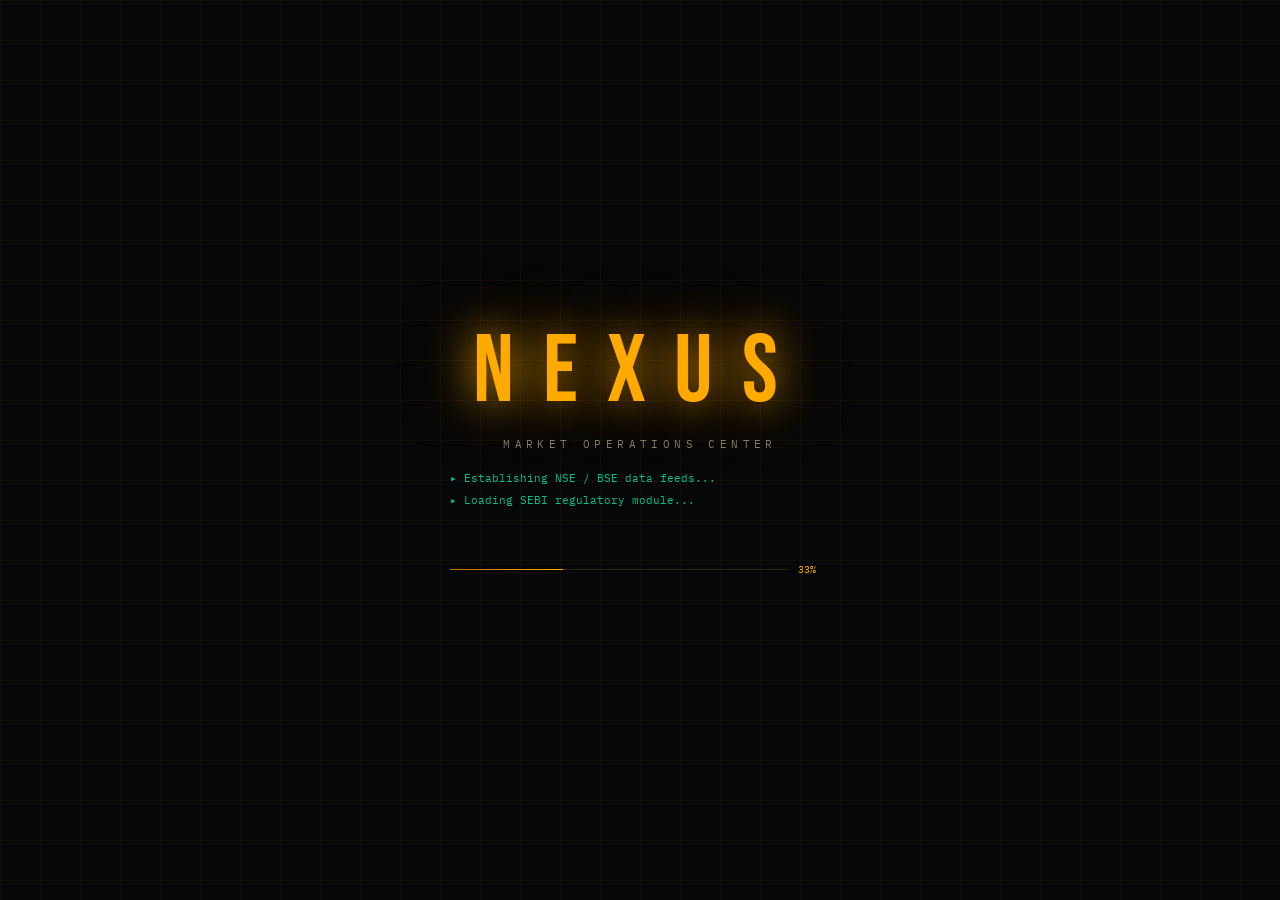
<file: index.html>
<!DOCTYPE html>
<html lang="en">
<head>
  <meta charset="UTF-8"/>
  <meta name="viewport" content="width=device-width, initial-scale=1.0"/>
  <title>NEXUS — Market Operations</title>
  <link rel="preconnect" href="https://fonts.googleapis.com">
  <link href="https://fonts.googleapis.com/css2?family=Bebas+Neue&family=IBM+Plex+Mono:wght@300;400;500;700&family=Syne:wght@400;600;700;800&display=swap" rel="stylesheet">
  <link rel="stylesheet" href="style.css"/>
</head>
<body>

<!-- ░░ BOOT ░░ -->
<div id="boot">
  <div class="boot-grid"></div>
  <div class="boot-inner">
    <div class="boot-wordmark">NEXUS</div>
    <div class="boot-tagline">MARKET OPERATIONS CENTER</div>
    <div class="boot-log" id="bootLog"></div>
    <div class="boot-progress-wrap">
      <div class="boot-progress-bar"><div id="bootBar"></div></div>
      <span id="bootPct">0%</span>
    </div>
  </div>
</div>

<!-- ░░ APP ░░ -->
<div id="app" class="hidden">

  <!-- Edge glow for whisper system -->
  <div id="edgeGlow" class="edge-glow"></div>

  <!-- ── TOPBAR ── -->
  <header class="topbar">
    <div class="tb-brand">
      <span class="tb-logo">NEXUS</span>
      <span class="tb-sep">·</span>
      <span class="tb-sub">OPS CENTER</span>
    </div>

    <div class="tb-ticker" id="tbTicker">
      <div class="tb-ticker-inner" id="tbTickerInner"></div>
    </div>

    <div class="tb-status">
      <div class="status-block" id="mktStatusBlock">
        <div class="status-indicator" id="mktDot"></div>
        <div>
          <div class="status-label" id="mktText">MARKET CLOSED</div>
          <div class="status-sub">NSE · BSE · MCX</div>
        </div>
      </div>
      <div class="tb-divider"></div>
      <div class="clock-block">
        <div class="clock" id="clock">--:--:--</div>
        <div class="clock-tz">IST</div>
      </div>
      <div class="tb-divider"></div>
      <div class="sys-row">
        <div class="sys-chip"><span class="sys-k">LAT</span><span class="sys-v" id="latency">--</span><span class="sys-u">ms</span></div>
        <div class="sys-chip sys-chip--ok"><span class="sys-k">SYS</span><span class="sys-v">NOM</span></div>
      </div>
      <button class="tb-btn" id="helpBtn" title="Help / Shortcuts">?</button>
      <button class="tb-btn" id="soundBtn">♪</button>
    </div>
  </header>

  <!-- ── COMMAND BAR ── -->
  <div class="cmdbar">
    <div class="cmdbar-left">
      <span class="cmdbar-focus-label">FOCUS</span>
      <span class="cmdbar-focus-val" id="focusDisplay">NIFTY 50</span>
      <span class="cmdbar-sep">|</span>
      <span class="cmdbar-mode-label">ALERT</span>
      <span class="cmdbar-mode-val" id="alertLevel">MID</span>
    </div>
    <div class="cmdbar-center">
      <span class="cli-sym">›_</span>
      <input id="cliInput" class="cli-input" type="text"
        placeholder="  /focus RELIANCE  ·  /buy 100  ·  /sell 50  ·  /alert high  ·  /help"
        autocomplete="off" spellcheck="false"/>
    </div>
    <div class="cmdbar-right">
      <button class="cmd-pill" id="anomalyBtn">⚡ ANOMALY</button>
      <div class="risk-gauge-wrap" title="Portfolio Risk">
        <span class="risk-label">RISK</span>
        <div class="risk-track"><div class="risk-fill" id="riskFill" style="width:42%"></div></div>
        <span class="risk-val" id="riskVal">42</span>
      </div>
    </div>
  </div>

  <!-- ── MAIN GRID ── -->
  <main class="grid" id="mainGrid">

    <!-- COL-A: Chart (dominant) -->
    <div class="panel p-chart" id="pChart">
      <div class="panel-hdr">
        <div class="phdr-left">
          <span class="panel-name" id="chartTitle">NIFTY 50</span>
          <span class="ptag">1D · LIVE</span>
          <span class="pulse-dot"></span>
        </div>
        <div class="phdr-right">
          <div class="big-price" id="niftyPrice">24,853.15</div>
          <div class="big-chg pos" id="niftyChg">▲ +1.24%</div>
        </div>
      </div>
      <div class="chart-wrap">
        <canvas id="mainChart"></canvas>
      </div>
      <div class="chart-footer">
        <div class="ohlc-row">
          <span class="ohlc-item"><span class="ohlc-lbl">O</span><span id="ohlcO">24,610</span></span>
          <span class="ohlc-item"><span class="ohlc-lbl">H</span><span class="pos" id="ohlcH">24,920</span></span>
          <span class="ohlc-item"><span class="ohlc-lbl">L</span><span class="neg" id="ohlcL">24,580</span></span>
          <span class="ohlc-item"><span class="ohlc-lbl">C</span><span id="ohlcC">24,853</span></span>
          <span class="ohlc-item"><span class="ohlc-lbl">VOL</span><span>142.3M</span></span>
        </div>
        <div class="timeframe-btns">
          <button class="tf-btn active" data-tf="1D">1D</button>
          <button class="tf-btn" data-tf="5D">5D</button>
          <button class="tf-btn" data-tf="1M">1M</button>
          <button class="tf-btn" data-tf="3M">3M</button>
        </div>
      </div>
    </div>

    <!-- COL-A: Macro Strip -->
    <div class="panel p-macro" id="pMacro">
      <div class="panel-hdr">
        <span class="panel-name">MACRO</span>
        <span class="ptag">GLOBAL · LIVE</span>
      </div>
      <div class="macro-grid" id="macroGrid"></div>
    </div>

    <!-- COL-B: Indices -->
    <div class="panel p-indices" id="pIndices">
      <div class="panel-hdr">
        <span class="panel-name">INDICES</span>
        <span class="ptag">NSE/BSE</span>
      </div>
      <div class="idx-list" id="idxList"></div>
    </div>

    <!-- COL-B: VIX -->
    <div class="panel p-vix" id="pVix">
      <div class="panel-hdr">
        <span class="panel-name">INDIA VIX</span>
        <span class="ptag">VOLATILITY</span>
      </div>
      <div class="vix-body">
        <div class="vix-dial-wrap">
          <svg class="vix-dial" viewBox="0 0 160 90">
            <path class="vix-arc-bg" d="M 10 85 A 70 70 0 0 1 150 85" fill="none" stroke-width="10" stroke-linecap="round"/>
            <path class="vix-arc-fill" id="vixArc" d="M 10 85 A 70 70 0 0 1 150 85" fill="none" stroke-width="10" stroke-linecap="round"
              stroke-dasharray="220" stroke-dashoffset="220"/>
            <text x="80" y="78" class="vix-num-svg" id="vixSvgNum" text-anchor="middle">14.2</text>
            <text x="15" y="92" class="vix-scale-txt" text-anchor="middle">8</text>
            <text x="145" y="92" class="vix-scale-txt" text-anchor="middle">38</text>
          </svg>
        </div>
        <div class="vix-meta">
          <div class="vix-badge" id="vixBadge">CALM</div>
          <canvas class="vix-spark" id="vixSpark"></canvas>
        </div>
      </div>
    </div>

    <!-- COL-C: Order Book -->
    <div class="panel p-ob" id="pOB">
      <div class="panel-hdr">
        <span class="panel-name">ORDER BOOK</span>
        <span class="ptag" id="obTicker">NIFTY</span>
        <span class="pulse-dot"></span>
      </div>
      <div class="ob-wrap">
        <div class="ob-hdr"><span>PRICE</span><span>QTY</span><span>DEPTH</span></div>
        <div class="ob-asks" id="obAsks"></div>
        <div class="ob-spread" id="obSpread">── SPREAD 0.05 ──</div>
        <div class="ob-bids" id="obBids"></div>
      </div>
    </div>

    <!-- COL-C: Trade Tape -->
    <div class="panel p-tape" id="pTape">
      <div class="panel-hdr">
        <span class="panel-name">TRADE TAPE</span>
        <span class="ptag">TIME & SALES</span>
        <span class="pulse-dot"></span>
      </div>
      <div class="tape-wrap" id="tapeWrap"></div>
    </div>

    <!-- COL-D: Signals -->
    <div class="panel p-signals" id="pSignals">
      <div class="panel-hdr">
        <span class="panel-name">SIGNAL STREAM</span>
        <span class="ptag live-tag">● LIVE</span>
      </div>
      <div class="signal-list" id="signalList"></div>
    </div>

    <!-- COL-D: Heatmap -->
    <div class="panel p-heat" id="pHeat">
      <div class="panel-hdr">
        <span class="panel-name">SECTOR HEATMAP</span>
        <span class="ptag">NSE</span>
      </div>
      <div class="heatmap" id="heatmap"></div>
    </div>

    <!-- COL-D: AI Signals -->
    <div class="panel p-ai" id="pAI">
      <div class="panel-hdr">
        <span class="panel-name">AI SENTIMENT</span>
        <span class="ptag">MODEL v3</span>
      </div>
      <div class="ai-list" id="aiList"></div>
    </div>

    <!-- COL-E: Regulatory -->
    <div class="panel p-reg" id="pReg">
      <div class="panel-hdr">
        <span class="panel-name">SEBI GRAVITY</span>
        <span class="ptag">REGULATORY</span>
      </div>
      <div class="reg-list" id="regList"></div>
    </div>

    <!-- COL-E: Events Countdown -->
    <div class="panel p-events" id="pEvents">
      <div class="panel-hdr">
        <span class="panel-name">UPCOMING EVENTS</span>
        <span class="ptag">CALENDAR</span>
      </div>
      <div class="event-list" id="eventList"></div>
    </div>

    <!-- COL-E: P&L Strip -->
    <div class="panel p-pnl" id="pPnl">
      <div class="panel-hdr">
        <span class="panel-name">SESSION P&amp;L</span>
        <span class="ptag">PAPER</span>
      </div>
      <div class="pnl-body" id="pnlBody"></div>
    </div>

  </main>

  <!-- CLI Output overlay -->
  <div class="cli-output hidden" id="cliOutput"></div>

  <!-- ── ANOMALY OVERLAY ── -->
  <div class="anomaly-overlay hidden" id="anomalyOverlay">
    <div class="anomaly-bg"></div>
    <div class="anomaly-box">
      <div class="anom-top">
        <div class="anom-icon">⚡</div>
        <div>
          <div class="anom-title">ANOMALY DETECTED</div>
          <div class="anom-sigma" id="anomSigma">3.4σ DEVIATION</div>
        </div>
      </div>
      <div class="anom-msg" id="anomMsg"></div>
      <div class="anom-tape" id="anomTape"></div>
      <button class="anom-ack" id="anomClose">ACKNOWLEDGE ↩</button>
    </div>
  </div>

  <!-- ── HELP OVERLAY ── -->
  <div class="help-overlay hidden" id="helpOverlay">
    <div class="help-box">
      <div class="help-title">KEYBOARD SHORTCUTS <button class="help-x" id="helpClose">✕</button></div>
      <div class="help-cols">
        <div class="help-col">
          <div class="help-section">NAVIGATION</div>
          <div class="help-row"><kbd>?</kbd><span>This help</span></div>
          <div class="help-row"><kbd>Esc</kbd><span>Close / clear</span></div>
          <div class="help-row"><kbd>/</kbd><span>Focus CLI</span></div>
          <div class="help-row"><kbd>A</kbd><span>Trigger anomaly</span></div>
        </div>
        <div class="help-col">
          <div class="help-section">CLI COMMANDS</div>
          <div class="help-row"><code>/focus [SYM]</code><span>Shift focus</span></div>
          <div class="help-row"><code>/buy [qty]</code><span>Stamp buy</span></div>
          <div class="help-row"><code>/sell [qty]</code><span>Stamp sell</span></div>
          <div class="help-row"><code>/alert [low|mid|high]</code><span>Set whisper</span></div>
          <div class="help-row"><code>/clear</code><span>Clear output</span></div>
        </div>
      </div>
    </div>
  </div>

</div><!-- #app -->

<script src="app.js"></script>
</body>
</html>
</file>
<file: style.css>
/* ═══════════════════════════════════════════════════════════
   NEXUS · WAR ROOM AMBER
   Theme: Petroleum dark + raw amber — submarine control room
   Fonts: Bebas Neue · IBM Plex Mono · Syne
   ═══════════════════════════════════════════════════════════ */

:root {
  /* ── Core surfaces ── */
  --void:        #060708;
  --deep:        #09090b;
  --surface:     #0e1014;
  --surface-2:   #12151a;
  --surface-3:   #171b22;

  /* ── Borders ── */
  --line:        rgba(255,160,30,0.08);
  --line-2:      rgba(255,160,30,0.16);
  --line-3:      rgba(255,160,30,0.28);

  /* ── Amber spectrum (primary) ── */
  --amber:       #ffaa00;
  --amber-2:     #e08800;
  --amber-3:     #c07000;
  --amber-glow:  rgba(255,170,0,0.18);
  --amber-dim:   rgba(255,170,0,0.08);

  /* ── Signal colors ── */
  --green:       #00e5a0;
  --green-dim:   rgba(0,229,160,0.12);
  --red:         #ff3355;
  --red-dim:     rgba(255,51,85,0.12);
  --blue:        #3b9eff;
  --blue-dim:    rgba(59,158,255,0.12);
  --violet:      #aa66ff;

  /* ── Text ── */
  --t1:          #f0e8d8;   /* warm white */
  --t2:          #8a7a62;   /* mid amber-grey */
  --t3:          #3d3528;   /* muted */
  --t-pos:       #00e5a0;
  --t-neg:       #ff3355;
  --t-amb:       #ffaa00;

  /* ── Fonts ── */
  --f-display:   'Bebas Neue', monospace;
  --f-mono:      'IBM Plex Mono', monospace;
  --f-ui:        'Syne', sans-serif;

  /* ── Geometry ── */
  --topbar-h:    46px;
  --cmdbar-h:    38px;
  --r:           3px;
  --r2:          5px;
}

/* ── Reset ─────────────────────────────────────────────────── */
*, *::before, *::after { box-sizing: border-box; margin: 0; padding: 0; }
html, body { width: 100%; height: 100%; overflow: hidden; }

body {
  background: var(--void);
  color: var(--t1);
  font-family: var(--f-ui);
  font-size: 12px;
  cursor: crosshair;
}

/* Grain texture overlay */
body::before {
  content: '';
  position: fixed; inset: 0;
  background-image: url("data:image/svg+xml,%3Csvg viewBox='0 0 256 256' xmlns='http://www.w3.org/2000/svg'%3E%3Cfilter id='noise'%3E%3CfeTurbulence type='fractalNoise' baseFrequency='0.9' numOctaves='4' stitchTiles='stitch'/%3E%3C/filter%3E%3Crect width='100%25' height='100%25' filter='url(%23noise)' opacity='1'/%3E%3C/svg%3E");
  opacity: 0.025;
  pointer-events: none;
  z-index: 9997;
}

/* Scanlines */
body::after {
  content: '';
  position: fixed; inset: 0;
  background: repeating-linear-gradient(
    0deg, transparent, transparent 2px,
    rgba(0,0,0,0.07) 2px, rgba(0,0,0,0.07) 3px
  );
  pointer-events: none;
  z-index: 9996;
  animation: scanMove 10s linear infinite;
}
@keyframes scanMove {
  0%   { background-position: 0 0; }
  100% { background-position: 0 30px; }
}

/* Vignette — on body level, not grid */
#app::after {
  content: '';
  position: fixed; inset: 0;
  background: radial-gradient(ellipse 90% 90% at 50% 50%, transparent 50%, rgba(0,0,0,0.55) 100%);
  pointer-events: none;
  z-index: 9994;
}

.hidden { display: none !important; }
.pos { color: var(--t-pos) !important; }
.neg { color: var(--t-neg) !important; }
.amb { color: var(--t-amb) !important; }

/* ── Edge Glow (Whisper) ────────────────────────────────────── */
.edge-glow {
  position: fixed; inset: 0;
  pointer-events: none;
  z-index: 9995;
  opacity: 0;
  transition: opacity 1s ease;
}
.edge-glow.w-low  { opacity: 1; box-shadow: inset 0 0 80px rgba(59,158,255,0.12); animation: wPulse 4s ease-in-out infinite; }
.edge-glow.w-mid  { opacity: 1; box-shadow: inset 0 0 100px rgba(255,170,0,0.18); animation: wPulse 2s ease-in-out infinite; }
.edge-glow.w-high { opacity: 1; box-shadow: inset 0 0 120px rgba(255,51,85,0.3); animation: wPulse 0.7s ease-in-out infinite; }
@keyframes wPulse { 0%,100% { opacity: 0.5; } 50% { opacity: 1; } }

/* ═══════════════════════════════
   BOOT
   ═══════════════════════════════ */
#boot {
  position: fixed; inset: 0;
  background: var(--void);
  display: flex; align-items: center; justify-content: center;
  z-index: 10000;
  transition: opacity 0.8s ease;
  overflow: hidden;
}

.boot-grid {
  position: absolute; inset: 0;
  background-image:
    linear-gradient(rgba(255,170,0,0.04) 1px, transparent 1px),
    linear-gradient(90deg, rgba(255,170,0,0.04) 1px, transparent 1px);
  background-size: 40px 40px;
  animation: gridPulse 3s ease-in-out infinite alternate;
}
@keyframes gridPulse { from { opacity: 0.4; } to { opacity: 1; } }

.boot-inner {
  display: flex; flex-direction: column; align-items: center;
  gap: 16px; position: relative; z-index: 1;
}

.boot-wordmark {
  font-family: var(--f-display);
  font-size: 96px;
  color: var(--amber);
  letter-spacing: 0.3em;
  text-shadow:
    0 0 40px rgba(255,170,0,0.8),
    0 0 80px rgba(255,170,0,0.4),
    0 0 160px rgba(255,170,0,0.15);
  animation: bootGlow 2s ease-in-out infinite alternate;
  line-height: 1;
}
@keyframes bootGlow {
  from { text-shadow: 0 0 30px rgba(255,170,0,0.6), 0 0 60px rgba(255,170,0,0.3); }
  to   { text-shadow: 0 0 50px rgba(255,170,0,0.9), 0 0 100px rgba(255,170,0,0.5), 0 0 200px rgba(255,170,0,0.2); }
}

.boot-tagline {
  font-family: var(--f-mono);
  font-size: 11px;
  color: var(--t2);
  letter-spacing: 0.4em;
}

.boot-log {
  font-family: var(--f-mono);
  font-size: 11px;
  color: var(--green);
  text-align: left;
  width: 380px;
  min-height: 80px;
  line-height: 2;
  opacity: 0.85;
}

.boot-progress-wrap {
  display: flex; align-items: center; gap: 10px; width: 380px;
}

.boot-progress-bar {
  flex: 1; height: 1px; background: var(--line-2); overflow: hidden;
}
.boot-progress-bar > div {
  height: 100%;
  background: linear-gradient(90deg, var(--amber-3), var(--amber));
  width: 0%;
  transition: width 0.15s ease;
  box-shadow: 0 0 12px var(--amber);
}
#bootPct { font-family: var(--f-mono); font-size: 10px; color: var(--amber); min-width: 32px; }

/* ═══════════════════════════════
   TOPBAR
   ═══════════════════════════════ */
.topbar {
  position: fixed; top: 0; left: 0; right: 0;
  height: var(--topbar-h);
  background: rgba(9,9,11,0.97);
  border-bottom: 1px solid var(--line-2);
  display: flex; align-items: center;
  padding: 0 16px; gap: 0;
  z-index: 200;
  backdrop-filter: blur(8px);
}

.topbar::after {
  content: '';
  position: absolute; bottom: -1px; left: 0; right: 0; height: 1px;
  background: linear-gradient(90deg, transparent, var(--amber-3), transparent);
  opacity: 0.5;
}

.tb-brand {
  display: flex; align-items: center; gap: 8px;
  flex-shrink: 0; margin-right: 16px;
}
.tb-logo {
  font-family: var(--f-display);
  font-size: 22px;
  color: var(--amber);
  letter-spacing: 0.2em;
  text-shadow: 0 0 18px rgba(255,170,0,0.5);
}
.tb-sep { color: var(--t3); }
.tb-sub { font-family: var(--f-mono); font-size: 9px; color: var(--t2); letter-spacing: 0.2em; }

/* Ticker tape */
.tb-ticker {
  flex: 1; overflow: hidden; height: 100%;
  display: flex; align-items: center;
  mask-image: linear-gradient(90deg, transparent 0, black 60px, black calc(100% - 60px), transparent 100%);
  -webkit-mask-image: linear-gradient(90deg, transparent 0, black 60px, black calc(100% - 60px), transparent 100%);
}
.tb-ticker-inner {
  display: flex; gap: 0; white-space: nowrap;
  animation: tickerScroll 35s linear infinite;
}
@keyframes tickerScroll { 0% { transform: translateX(0); } 100% { transform: translateX(-50%); } }

.tick-item {
  display: inline-flex; align-items: center; gap: 5px;
  padding: 0 18px;
  border-right: 1px solid var(--line);
  font-family: var(--f-mono); font-size: 10px;
}
.tick-sym { color: var(--t1); font-weight: 500; }
.tick-price { color: var(--t2); }
.tick-chg { font-weight: 700; }
.tick-chg.up { color: var(--green); }
.tick-chg.dn { color: var(--red); }

.tb-status {
  display: flex; align-items: center; gap: 12px;
  flex-shrink: 0; margin-left: 16px;
}
.tb-divider { width: 1px; height: 22px; background: var(--line-2); }

.status-block { display: flex; align-items: center; gap: 8px; }
.status-indicator {
  width: 8px; height: 8px; border-radius: 50%;
  background: var(--red); box-shadow: 0 0 8px var(--red);
  flex-shrink: 0;
}
.status-indicator.open {
  background: var(--green);
  box-shadow: 0 0 10px var(--green);
  animation: blinkDot 2s ease-in-out infinite;
}
@keyframes blinkDot { 0%,100% { opacity: 1; } 50% { opacity: 0.35; } }

.status-label { font-family: var(--f-mono); font-size: 10px; color: var(--t1); letter-spacing: 0.1em; }
.status-sub   { font-family: var(--f-mono); font-size: 8px; color: var(--t3); letter-spacing: 0.15em; }

.clock-block { text-align: center; }
.clock { font-family: var(--f-display); font-size: 22px; color: var(--amber); letter-spacing: 0.05em; text-shadow: 0 0 14px rgba(255,170,0,0.3); line-height: 1; }
.clock-tz { font-family: var(--f-mono); font-size: 7px; color: var(--t3); letter-spacing: 0.3em; }

.sys-row { display: flex; gap: 8px; }
.sys-chip { display: flex; align-items: baseline; gap: 3px; font-family: var(--f-mono); font-size: 9px; }
.sys-k { color: var(--t3); letter-spacing: 0.1em; }
.sys-v { color: var(--amber); font-weight: 700; }
.sys-u { color: var(--t3); }
.sys-chip--ok .sys-v { color: var(--green); }

.tb-btn {
  background: transparent; border: 1px solid var(--line-2);
  color: var(--t2); width: 28px; height: 28px;
  border-radius: var(--r); cursor: pointer; font-size: 11px;
  display: flex; align-items: center; justify-content: center;
  transition: all 0.15s;
}
.tb-btn:hover { border-color: var(--amber); color: var(--amber); background: var(--amber-dim); }

/* ═══════════════════════════════
   COMMAND BAR
   ═══════════════════════════════ */
.cmdbar {
  position: fixed;
  top: var(--topbar-h); left: 0; right: 0;
  height: var(--cmdbar-h);
  background: rgba(12,11,10,0.98);
  border-bottom: 1px solid var(--line-2);
  display: flex; align-items: center;
  padding: 0 16px; gap: 12px;
  z-index: 199;
}

.cmdbar-left { display: flex; align-items: center; gap: 8px; flex-shrink: 0; }
.cmdbar-focus-label, .cmdbar-mode-label { font-family: var(--f-mono); font-size: 8px; color: var(--t3); letter-spacing: 0.2em; }
.cmdbar-focus-val { font-family: var(--f-display); font-size: 15px; color: var(--amber); letter-spacing: 0.1em; }
.cmdbar-mode-val { font-family: var(--f-mono); font-size: 10px; color: var(--t-amb); font-weight: 700; letter-spacing: 0.15em; }
.cmdbar-sep { color: var(--line-2); }

.cmdbar-center { flex: 1; display: flex; align-items: center; gap: 8px; }
.cli-sym { font-family: var(--f-mono); font-size: 14px; color: var(--amber); animation: cliPulse 2s ease-in-out infinite; flex-shrink: 0; }
@keyframes cliPulse { 0%,100% { opacity: 1; } 50% { opacity: 0.4; } }

.cli-input {
  flex: 1; background: transparent; border: none; outline: none;
  color: var(--t1); font-family: var(--f-mono); font-size: 12px;
  caret-color: var(--amber); letter-spacing: 0.02em;
}
.cli-input::placeholder { color: var(--t3); font-size: 10px; }

.cmdbar-right { display: flex; align-items: center; gap: 12px; flex-shrink: 0; }

.cmd-pill {
  background: transparent; border: 1px solid rgba(255,170,0,0.3);
  color: var(--amber); padding: 4px 12px; border-radius: 2px;
  font-family: var(--f-mono); font-size: 10px; font-weight: 700;
  cursor: pointer; letter-spacing: 0.1em; transition: all 0.15s;
}
.cmd-pill:hover { background: var(--amber-dim); border-color: var(--amber); box-shadow: 0 0 12px var(--amber-glow); }

.risk-gauge-wrap { display: flex; align-items: center; gap: 6px; }
.risk-label { font-family: var(--f-mono); font-size: 8px; color: var(--t3); letter-spacing: 0.15em; }
.risk-track { width: 60px; height: 4px; background: var(--line-2); border-radius: 2px; overflow: hidden; }
.risk-fill { height: 100%; background: linear-gradient(90deg, var(--green), var(--amber), var(--red)); border-radius: 2px; transition: width 1.5s ease; }
.risk-val { font-family: var(--f-mono); font-size: 10px; color: var(--amber); min-width: 22px; }

/* CLI Output */
.cli-output {
  position: fixed;
  bottom: 0; left: 0; right: 0;
  max-height: 130px;
  background: rgba(6,6,7,0.98);
  border-top: 1px solid var(--line-2);
  overflow-y: auto;
  padding: 8px 16px;
  z-index: 198;
  display: flex; flex-direction: column; gap: 2px;
}
.cli-line { font-family: var(--f-mono); font-size: 11px; line-height: 1.8; animation: fadeUp 0.2s ease; }
.cli-line.cmd  { color: var(--amber); }
.cli-line.ok   { color: var(--green); }
.cli-line.err  { color: var(--red); }
.cli-line.info { color: var(--t2); }
.cli-line.buy  { color: var(--green); font-weight: 700; }
.cli-line.sell { color: var(--red); font-weight: 700; }
@keyframes fadeUp { from { opacity:0; transform:translateY(4px); } to { opacity:1; transform:none; } }

/* ═══════════════════════════════
   MAIN GRID
   ═══════════════════════════════ */
.grid {
  position: fixed;
  top: calc(var(--topbar-h) + var(--cmdbar-h));
  left: 0; right: 0; bottom: 0;
  padding: 8px;
  display: grid;
  grid-template-columns: 2.4fr 1fr 1fr 1.1fr 1.1fr;
  grid-template-rows: 1.8fr 1fr 1fr;
  gap: 7px;
  overflow: hidden;
  grid-template-areas:
    "chart  indices  ob      signals  reg"
    "chart  vix      ob      heat     pnl"
    "macro  vix      tape    ai       events";
}

/* ═══════════════════════════════
   PANELS
   ═══════════════════════════════ */
.panel {
  background: var(--surface);
  border: 1px solid var(--line-2);
  border-radius: var(--r2);
  display: flex;
  flex-direction: column;
  overflow: hidden;
  position: relative;
  transition: border-color 0.3s;
}

/* Top amber accent line — ::before only */
.panel::before {
  content: '';
  position: absolute; top: 0; left: 15%; right: 15%; height: 1px;
  background: linear-gradient(90deg, transparent, var(--amber-3), transparent);
  opacity: 0.4; pointer-events: none; z-index: 2;
}

/* Heartbeat sweep — ::after only */
.panel::after {
  content: '';
  position: absolute; top: 0; bottom: 0; left: -80px; width: 80px;
  background: linear-gradient(90deg, transparent, rgba(255,170,0,0.035), transparent);
  pointer-events: none; z-index: 1;
  animation: hbSweep var(--hb-speed, 3s) var(--hb-delay, 0s) ease-in-out infinite;
}
@keyframes hbSweep {
  0%   { left: -80px; opacity: 0; }
  15%  { opacity: 1; }
  85%  { opacity: 1; }
  100% { left: calc(100% + 80px); opacity: 0; }
}

.panel:hover { border-color: var(--line-3); }

/* Grid areas */
.p-chart   { grid-area: chart;   --hb-speed: 2.4s; }
.p-macro   { grid-area: macro;   --hb-speed: 3.8s; --hb-delay: 1.2s; }
.p-indices { grid-area: indices; --hb-speed: 2.9s; --hb-delay: 0.4s; }
.p-vix     { grid-area: vix;     --hb-speed: 3.3s; --hb-delay: 0.8s; }
.p-ob      { grid-area: ob;      --hb-speed: 0.8s; }
.p-tape    { grid-area: tape;    --hb-speed: 0.6s; --hb-delay: 0.2s; }
.p-signals { grid-area: signals; --hb-speed: 1.9s; --hb-delay: 0.6s; }
.p-heat    { grid-area: heat;    --hb-speed: 4.1s; --hb-delay: 1.5s; }
.p-ai      { grid-area: ai;      --hb-speed: 3.0s; --hb-delay: 1.0s; }
.p-reg     { grid-area: reg;     --hb-speed: 5.2s; --hb-delay: 2.0s; }
.p-events  { grid-area: events;  --hb-speed: 6.0s; --hb-delay: 2.4s; }
.p-pnl     { grid-area: pnl;     --hb-speed: 4.5s; --hb-delay: 1.8s; }

/* ── Panel Header ── */
.panel-hdr {
  display: flex; align-items: center; gap: 8px;
  padding: 7px 12px;
  border-bottom: 1px solid var(--line);
  background: rgba(0,0,0,0.25);
  flex-shrink: 0; min-height: 32px;
}
.panel-name {
  font-family: var(--f-display);
  font-size: 13px;
  color: var(--t1);
  letter-spacing: 0.12em;
  flex: 1;
}
.ptag {
  font-family: var(--f-mono); font-size: 8px;
  color: var(--t3); border: 1px solid var(--line-2);
  padding: 1px 5px; border-radius: 2px; letter-spacing: 0.1em;
}
.live-tag { color: var(--green); border-color: rgba(0,229,160,0.2); animation: blinkDot 2s ease-in-out infinite; }
.pulse-dot {
  width: 5px; height: 5px; border-radius: 50%;
  background: var(--amber); box-shadow: 0 0 6px var(--amber);
  animation: blinkDot 1.5s ease-in-out infinite;
}
.phdr-left { display: flex; align-items: center; gap: 8px; flex: 1; }
.phdr-right { text-align: right; }

/* ── Panel Body ── */
.panel > *:not(.panel-hdr):not(:before):not(:after) { position: relative; z-index: 1; }

/* ═══════════════════════════════
   CHART
   ═══════════════════════════════ */
.big-price {
  font-family: var(--f-display);
  font-size: 28px;
  color: var(--t1);
  letter-spacing: 0.04em;
  transition: color 0.3s;
  line-height: 1;
}
.big-chg {
  font-family: var(--f-mono); font-size: 12px; font-weight: 700;
  transition: color 0.3s; margin-top: 2px;
}
.chart-wrap { flex: 1; min-height: 0; position: relative; z-index: 1; }
#mainChart { display: block; width: 100%; height: 100%; }

.chart-footer {
  display: flex; justify-content: space-between; align-items: center;
  padding: 6px 12px;
  border-top: 1px solid var(--line);
  background: rgba(0,0,0,0.2);
  flex-shrink: 0; position: relative; z-index: 1;
}
.ohlc-row { display: flex; gap: 16px; }
.ohlc-item { font-family: var(--f-mono); font-size: 10px; color: var(--t1); display: flex; gap: 4px; }
.ohlc-lbl { color: var(--t3); }

.timeframe-btns { display: flex; gap: 3px; }
.tf-btn {
  background: transparent; border: 1px solid var(--line-2);
  color: var(--t3); padding: 2px 8px; border-radius: 2px;
  font-family: var(--f-mono); font-size: 9px; cursor: pointer; transition: all 0.15s;
}
.tf-btn.active { border-color: var(--amber); color: var(--amber); background: var(--amber-dim); }
.tf-btn:hover  { color: var(--t2); border-color: var(--line-3); }

/* ═══════════════════════════════
   MACRO STRIP
   ═══════════════════════════════ */
.macro-grid {
  display: grid;
  grid-template-columns: repeat(3, 1fr);
  gap: 0;
  flex: 1;
  padding: 8px;
  gap: 5px;
}
.macro-cell {
  background: var(--surface-2);
  border: 1px solid var(--line);
  border-radius: var(--r);
  padding: 6px 8px;
  cursor: pointer;
  transition: border-color 0.2s;
}
.macro-cell:hover { border-color: var(--line-3); }
.macro-name { font-family: var(--f-mono); font-size: 8px; color: var(--t3); letter-spacing: 0.1em; margin-bottom: 3px; }
.macro-val  { font-family: var(--f-display); font-size: 16px; color: var(--t1); }
.macro-chg  { font-family: var(--f-mono); font-size: 9px; margin-top: 2px; }

/* ═══════════════════════════════
   INDICES
   ═══════════════════════════════ */
.idx-list { flex: 1; overflow-y: auto; padding: 6px; display: flex; flex-direction: column; gap: 3px; }
.idx-row {
  display: flex; align-items: center; gap: 6px;
  padding: 7px 8px;
  border: 1px solid var(--line);
  border-radius: var(--r);
  background: var(--surface-2);
  cursor: pointer; transition: all 0.2s;
  position: relative; overflow: hidden;
}
.idx-row:hover { border-color: var(--line-3); }
.idx-row.focused { border-color: var(--amber); background: var(--amber-dim); }

.idx-spark-mini { width: 40px; height: 20px; flex-shrink: 0; }
.idx-info { flex: 1; min-width: 0; }
.idx-name { font-family: var(--f-mono); font-size: 8px; color: var(--t2); letter-spacing: 0.08em; white-space: nowrap; overflow: hidden; text-overflow: ellipsis; }
.idx-price { font-family: var(--f-display); font-size: 14px; color: var(--t1); }
.idx-chg { font-family: var(--f-mono); font-size: 9px; font-weight: 700; }

@keyframes flashG { 0% { background: rgba(0,229,160,0.12); } 100% { background: transparent; } }
@keyframes flashR { 0% { background: rgba(255,51,85,0.12); }  100% { background: transparent; } }
.flash-g { animation: flashG 0.7s ease; }
.flash-r { animation: flashR 0.7s ease; }

/* ═══════════════════════════════
   VIX
   ═══════════════════════════════ */
.vix-body { display: flex; flex-direction: column; align-items: center; gap: 8px; padding: 10px 12px; flex: 1; }
.vix-dial-wrap { width: 100%; max-width: 160px; }
.vix-dial { width: 100%; }
.vix-arc-bg   { stroke: var(--line-2); }
.vix-arc-fill { stroke: var(--amber); filter: drop-shadow(0 0 4px var(--amber)); transition: stroke-dashoffset 1.2s cubic-bezier(0.23,1,0.32,1), stroke 0.8s; }
.vix-num-svg  { font-family: var(--f-display); font-size: 28px; fill: var(--amber); }
.vix-scale-txt { font-family: var(--f-mono); font-size: 8px; fill: var(--t3); }
.vix-meta { display: flex; align-items: center; gap: 10px; width: 100%; }
.vix-badge {
  font-family: var(--f-mono); font-size: 10px; font-weight: 700;
  padding: 3px 10px; border-radius: 2px; border: 1px solid currentColor;
  color: var(--green); letter-spacing: 0.15em;
  transition: color 0.5s;
}
.vix-badge.elevated { color: var(--amber); }
.vix-badge.high { color: var(--red); animation: vixFlash 0.8s ease-in-out infinite alternate; }
@keyframes vixFlash { from { box-shadow: none; } to { box-shadow: 0 0 12px rgba(255,51,85,0.4); } }
.vix-spark { flex: 1; height: 28px; opacity: 0.6; }

/* ═══════════════════════════════
   ORDER BOOK
   ═══════════════════════════════ */
.ob-wrap { flex: 1; padding: 8px 10px; display: flex; flex-direction: column; overflow: hidden; }
.ob-hdr {
  display: flex; justify-content: space-between;
  font-family: var(--f-mono); font-size: 8px; color: var(--t3);
  letter-spacing: 0.12em; padding-bottom: 5px;
  border-bottom: 1px solid var(--line); margin-bottom: 4px;
}
.ob-asks { display: flex; flex-direction: column; gap: 2px; justify-content: flex-end; flex: 1; overflow: hidden; }
.ob-bids { display: flex; flex-direction: column; gap: 2px; flex: 1; overflow: hidden; }
.ob-spread {
  font-family: var(--f-mono); font-size: 8px; color: var(--t3);
  text-align: center; padding: 5px 0;
  border-top: 1px solid var(--line); border-bottom: 1px solid var(--line);
  margin: 4px 0; letter-spacing: 0.1em;
}
.ob-row {
  display: flex; justify-content: space-between; align-items: center;
  padding: 3px 5px; border-radius: 2px;
  font-family: var(--f-mono); font-size: 10px;
  position: relative; overflow: hidden;
}
.ob-bar {
  position: absolute; top: 0; bottom: 0;
  opacity: 0.1; border-radius: 2px;
  transition: width 0.5s ease;
}
.ob-row.ask .ob-bar { background: var(--red); right: 0; }
.ob-row.bid .ob-bar { background: var(--green); left: 0; }
.ob-price { font-weight: 700; }
.ob-row.ask .ob-price { color: var(--red); }
.ob-row.bid .ob-price { color: var(--green); }
.ob-qty   { color: var(--t2); font-size: 9px; }
.ob-depth { color: var(--t3); font-size: 8px; }

/* ═══════════════════════════════
   TRADE TAPE
   ═══════════════════════════════ */
.tape-wrap {
  flex: 1; overflow: hidden; display: flex;
  flex-direction: column; gap: 0;
  padding: 4px 0;
}
.tape-row {
  display: flex; justify-content: space-between; align-items: center;
  padding: 3px 10px;
  font-family: var(--f-mono); font-size: 10px;
  border-bottom: 1px solid var(--line);
  animation: tapeSlide 0.3s ease;
  flex-shrink: 0;
}
@keyframes tapeSlide { from { opacity: 0; transform: translateY(-6px); } to { opacity: 1; transform: none; } }
.tape-row.tape-buy { background: rgba(0,229,160,0.04); }
.tape-row.tape-sell { background: rgba(255,51,85,0.04); }
.tape-price { font-weight: 700; }
.tape-row.tape-buy  .tape-price { color: var(--green); }
.tape-row.tape-sell .tape-price { color: var(--red); }
.tape-qty  { color: var(--t2); font-size: 9px; }
.tape-time { color: var(--t3); font-size: 9px; }

/* ═══════════════════════════════
   SIGNAL STREAM
   ═══════════════════════════════ */
.signal-list { flex: 1; overflow-y: auto; padding: 5px 8px; display: flex; flex-direction: column; gap: 4px; }
.sig-item {
  padding: 8px 10px;
  border: 1px solid var(--line);
  border-left: 2px solid var(--line-2);
  border-radius: var(--r);
  background: var(--surface-2);
  display: flex; align-items: flex-start; gap: 7px;
  animation: sigSlide 0.35s cubic-bezier(0.23,1,0.32,1);
  transition: border-color 0.2s;
}
@keyframes sigSlide { from { opacity:0; transform:translateX(-8px); } to { opacity:1; transform:none; } }
.sig-item:hover { border-color: var(--line-3); }
.sig-item.buy  { border-left-color: var(--green); }
.sig-item.sell { border-left-color: var(--red); }
.sig-item.warn { border-left-color: var(--amber); }
.sig-item.user { border-left-color: var(--violet); background: rgba(170,102,255,0.05); }

.sig-time  { font-family: var(--f-mono); font-size: 8px; color: var(--t3); white-space: nowrap; flex-shrink: 0; margin-top: 1px; }
.sig-text  { font-size: 11px; color: var(--t2); line-height: 1.45; flex: 1; }
.sig-badge {
  font-family: var(--f-mono); font-size: 8px; font-weight: 700;
  padding: 1px 6px; border-radius: 2px; border: 1px solid;
  flex-shrink: 0; align-self: flex-start;
}
.sig-badge.buy   { color: var(--green); border-color: rgba(0,229,160,0.3); background: var(--green-dim); }
.sig-badge.sell  { color: var(--red);   border-color: rgba(255,51,85,0.3);  background: var(--red-dim); }
.sig-badge.alert { color: var(--amber); border-color: rgba(255,170,0,0.3); background: var(--amber-dim); }
.sig-badge.user  { color: var(--violet); border-color: rgba(170,102,255,0.3); background: rgba(170,102,255,0.08); }

/* ═══════════════════════════════
   HEATMAP
   ═══════════════════════════════ */
.heatmap {
  display: grid; grid-template-columns: repeat(3, 1fr);
  gap: 3px; padding: 8px; flex: 1;
}
.hm-cell {
  border-radius: var(--r); padding: 6px 8px;
  cursor: pointer; transition: filter 0.35s, transform 0.2s;
  position: relative; overflow: hidden;
}
.hm-cell::before { content: ''; position: absolute; inset: 0; background: linear-gradient(135deg, rgba(255,255,255,0.05) 0%, transparent 55%); pointer-events: none; }
.hm-cell:hover { filter: brightness(1.25); transform: scale(1.04); }
.hm-name { font-family: var(--f-mono); font-size: 7px; color: rgba(255,255,255,0.7); letter-spacing: 0.08em; margin-bottom: 3px; }
.hm-pct  { font-family: var(--f-display); font-size: 15px; color: rgba(255,255,255,0.95); }

.hm-sp { background: rgba(0,180,100,0.55); }
.hm-p  { background: rgba(0,160,80,0.32); }
.hm-lp { background: rgba(0,120,60,0.2); }
.hm-n  { background: rgba(30,28,24,0.6); }
.hm-ln { background: rgba(200,40,60,0.2); }
.hm-ng { background: rgba(220,30,50,0.35); }
.hm-sn { background: rgba(240,20,40,0.55); }

/* ═══════════════════════════════
   AI SENTIMENT
   ═══════════════════════════════ */
.ai-list { flex: 1; padding: 8px 10px; display: flex; flex-direction: column; gap: 8px; overflow-y: auto; }
.ai-row  { display: flex; align-items: center; gap: 8px; }
.ai-sym  { font-family: var(--f-mono); font-size: 9px; font-weight: 700; color: var(--t1); width: 64px; flex-shrink: 0; letter-spacing: 0.05em; }
.ai-bar  { flex: 1; height: 4px; background: var(--line-2); border-radius: 2px; overflow: hidden; }
.ai-fill { height: 100%; border-radius: 2px; transition: width 1.2s cubic-bezier(0.23,1,0.32,1); }
.ai-fill.bull { background: linear-gradient(90deg, rgba(0,180,100,0.5), var(--green)); }
.ai-fill.bear { background: linear-gradient(90deg, rgba(200,30,50,0.5), var(--red)); }
.ai-tag  { font-family: var(--f-mono); font-size: 9px; font-weight: 700; width: 28px; text-align: right; flex-shrink: 0; }
.ai-tag.bull { color: var(--green); }
.ai-tag.bear { color: var(--red); }

/* ═══════════════════════════════
   REGULATORY
   ═══════════════════════════════ */
.reg-list { flex: 1; overflow-y: auto; padding: 6px 8px; display: flex; flex-direction: column; gap: 5px; }
.reg-item {
  border: 1px solid var(--line);
  border-left: 2px solid var(--amber-3);
  border-radius: var(--r);
  padding: 8px 10px;
  background: var(--surface-2);
  transition: border-color 0.2s; cursor: pointer;
}
.reg-item:hover { border-color: var(--line-3); border-left-color: var(--amber); }
.reg-meta { display: flex; align-items: center; justify-content: space-between; margin-bottom: 4px; }
.reg-tag  { font-family: var(--f-mono); font-size: 8px; color: var(--amber); border: 1px solid rgba(255,170,0,0.25); padding: 1px 5px; border-radius: 2px; letter-spacing: 0.1em; }
.reg-date { font-family: var(--f-mono); font-size: 8px; color: var(--t3); }
.reg-text { font-size: 11px; color: var(--t2); line-height: 1.5; }

/* ═══════════════════════════════
   EVENTS COUNTDOWN
   ═══════════════════════════════ */
.event-list { flex: 1; overflow-y: auto; padding: 6px 8px; display: flex; flex-direction: column; gap: 5px; }
.event-item {
  border: 1px solid var(--line);
  border-radius: var(--r);
  padding: 8px 10px;
  background: var(--surface-2);
}
.event-top { display: flex; justify-content: space-between; align-items: center; margin-bottom: 3px; }
.event-name { font-family: var(--f-mono); font-size: 10px; color: var(--t1); font-weight: 500; }
.event-countdown { font-family: var(--f-display); font-size: 13px; color: var(--amber); }
.event-detail { font-size: 10px; color: var(--t3); }
.event-bar-track { width: 100%; height: 2px; background: var(--line-2); border-radius: 1px; margin-top: 5px; overflow: hidden; }
.event-bar-fill  { height: 100%; background: var(--amber); border-radius: 1px; transition: width 1s linear; }

/* ═══════════════════════════════
   P&L
   ═══════════════════════════════ */
.pnl-body { flex: 1; padding: 8px 10px; display: flex; flex-direction: column; gap: 5px; overflow-y: auto; }
.pnl-row  { display: flex; justify-content: space-between; align-items: center; padding: 5px 0; border-bottom: 1px solid var(--line); }
.pnl-sym  { font-family: var(--f-mono); font-size: 10px; color: var(--t2); }
.pnl-val  { font-family: var(--f-display); font-size: 14px; }
.pnl-total {
  margin-top: 4px; padding-top: 8px;
  border-top: 1px solid var(--line-2);
  display: flex; justify-content: space-between; align-items: baseline;
}
.pnl-total-label { font-family: var(--f-mono); font-size: 9px; color: var(--t3); letter-spacing: 0.12em; }
.pnl-total-val   { font-family: var(--f-display); font-size: 22px; }

/* ═══════════════════════════════
   ANOMALY
   ═══════════════════════════════ */
.anomaly-overlay {
  position: fixed; inset: 0;
  display: flex; align-items: center; justify-content: center;
  z-index: 800;
  animation: aoFadeIn 0.3s ease;
}
@keyframes aoFadeIn { from { opacity:0; } to { opacity:1; } }

.anomaly-bg {
  position: absolute; inset: 0;
  background: rgba(0,0,0,0.78);
  animation: aoBgPulse 1s ease-in-out infinite alternate;
}
@keyframes aoBgPulse {
  from { background: rgba(0,0,0,0.75); }
  to   { background: rgba(30,8,8,0.82); }
}

.anomaly-box {
  position: relative;
  background: #0e0a07;
  border: 1px solid var(--amber);
  border-radius: 6px;
  padding: 28px 36px;
  min-width: 380px; max-width: 500px;
  box-shadow: 0 0 60px rgba(255,170,0,0.2), 0 0 120px rgba(255,170,0,0.08);
  animation: aoBoxBreath 1.4s ease-in-out infinite alternate;
}
@keyframes aoBoxBreath {
  from { box-shadow: 0 0 40px rgba(255,170,0,0.15); }
  to   { box-shadow: 0 0 80px rgba(255,170,0,0.3); }
}
.anomaly-box::before {
  content: '';
  position: absolute; top: 0; left: 10%; right: 10%; height: 1px;
  background: linear-gradient(90deg, transparent, var(--amber), transparent);
}

.anom-top { display: flex; align-items: center; gap: 14px; margin-bottom: 16px; }
.anom-icon { font-size: 32px; animation: anomIconShake 0.5s ease-in-out infinite alternate; }
@keyframes anomIconShake { from { transform: rotate(-5deg); } to { transform: rotate(5deg) scale(1.1); } }
.anom-title {
  font-family: var(--f-display); font-size: 22px;
  color: var(--amber); letter-spacing: 0.2em;
  text-shadow: 0 0 20px var(--amber);
}
.anom-sigma { font-family: var(--f-mono); font-size: 10px; color: var(--amber-2); letter-spacing: 0.2em; margin-top: 2px; }

.anom-msg {
  font-family: var(--f-mono); font-size: 12px;
  color: var(--t2); line-height: 1.7; margin-bottom: 16px; min-height: 36px;
}
.anom-msg.typing::after { content: '▌'; color: var(--amber); animation: typeBlink 0.6s steps(1) infinite; }
@keyframes typeBlink { 0%,100% { opacity:1; } 50% { opacity:0; } }

.anom-tape { font-family: var(--f-mono); font-size: 9px; color: var(--amber-3); letter-spacing: 0.12em; margin-bottom: 18px; opacity: 0.7; }

.anom-ack {
  background: rgba(255,170,0,0.08); border: 1px solid var(--amber);
  color: var(--amber); padding: 9px 22px; border-radius: 3px;
  font-family: var(--f-display); font-size: 13px; letter-spacing: 0.15em;
  cursor: pointer; transition: all 0.2s; display: block; width: 100%;
}
.anom-ack:hover { background: rgba(255,170,0,0.16); box-shadow: 0 0 16px rgba(255,170,0,0.25); }

/* ═══════════════════════════════
   HELP
   ═══════════════════════════════ */
.help-overlay {
  position: fixed; inset: 0;
  background: rgba(0,0,0,0.72);
  display: flex; align-items: center; justify-content: center;
  z-index: 800;
}
.help-box {
  background: #0e0c0a;
  border: 1px solid var(--line-3);
  border-radius: 6px;
  padding: 24px 28px; min-width: 440px;
  box-shadow: 0 0 40px rgba(0,0,0,0.8);
}
.help-title {
  font-family: var(--f-display); font-size: 16px;
  color: var(--amber); letter-spacing: 0.2em;
  margin-bottom: 18px;
  display: flex; justify-content: space-between; align-items: center;
}
.help-x { background: transparent; border: none; color: var(--t3); cursor: pointer; font-size: 14px; transition: color 0.15s; }
.help-x:hover { color: var(--red); }
.help-cols { display: grid; grid-template-columns: 1fr 1fr; gap: 24px; }
.help-col { display: flex; flex-direction: column; gap: 8px; }
.help-section { font-family: var(--f-mono); font-size: 9px; color: var(--t3); letter-spacing: 0.2em; margin-bottom: 4px; border-bottom: 1px solid var(--line); padding-bottom: 4px; }
.help-row { display: flex; align-items: center; gap: 10px; font-family: var(--f-mono); font-size: 11px; color: var(--t2); }
kbd { background: rgba(255,170,0,0.06); border: 1px solid var(--line-2); border-radius: 3px; padding: 1px 7px; font-family: var(--f-mono); font-size: 10px; color: var(--amber); min-width: 36px; text-align: center; flex-shrink: 0; }
.help-row code { font-family: var(--f-mono); font-size: 10px; color: var(--amber-2); background: rgba(255,170,0,0.06); padding: 1px 5px; border-radius: 2px; flex-shrink: 0; }

/* ═══════════════════════════════
   SCROLLBARS
   ═══════════════════════════════ */
::-webkit-scrollbar { width: 3px; }
::-webkit-scrollbar-track { background: transparent; }
::-webkit-scrollbar-thumb { background: var(--line-2); border-radius: 2px; }
::-webkit-scrollbar-thumb:hover { background: var(--amber-3); }
</file>
